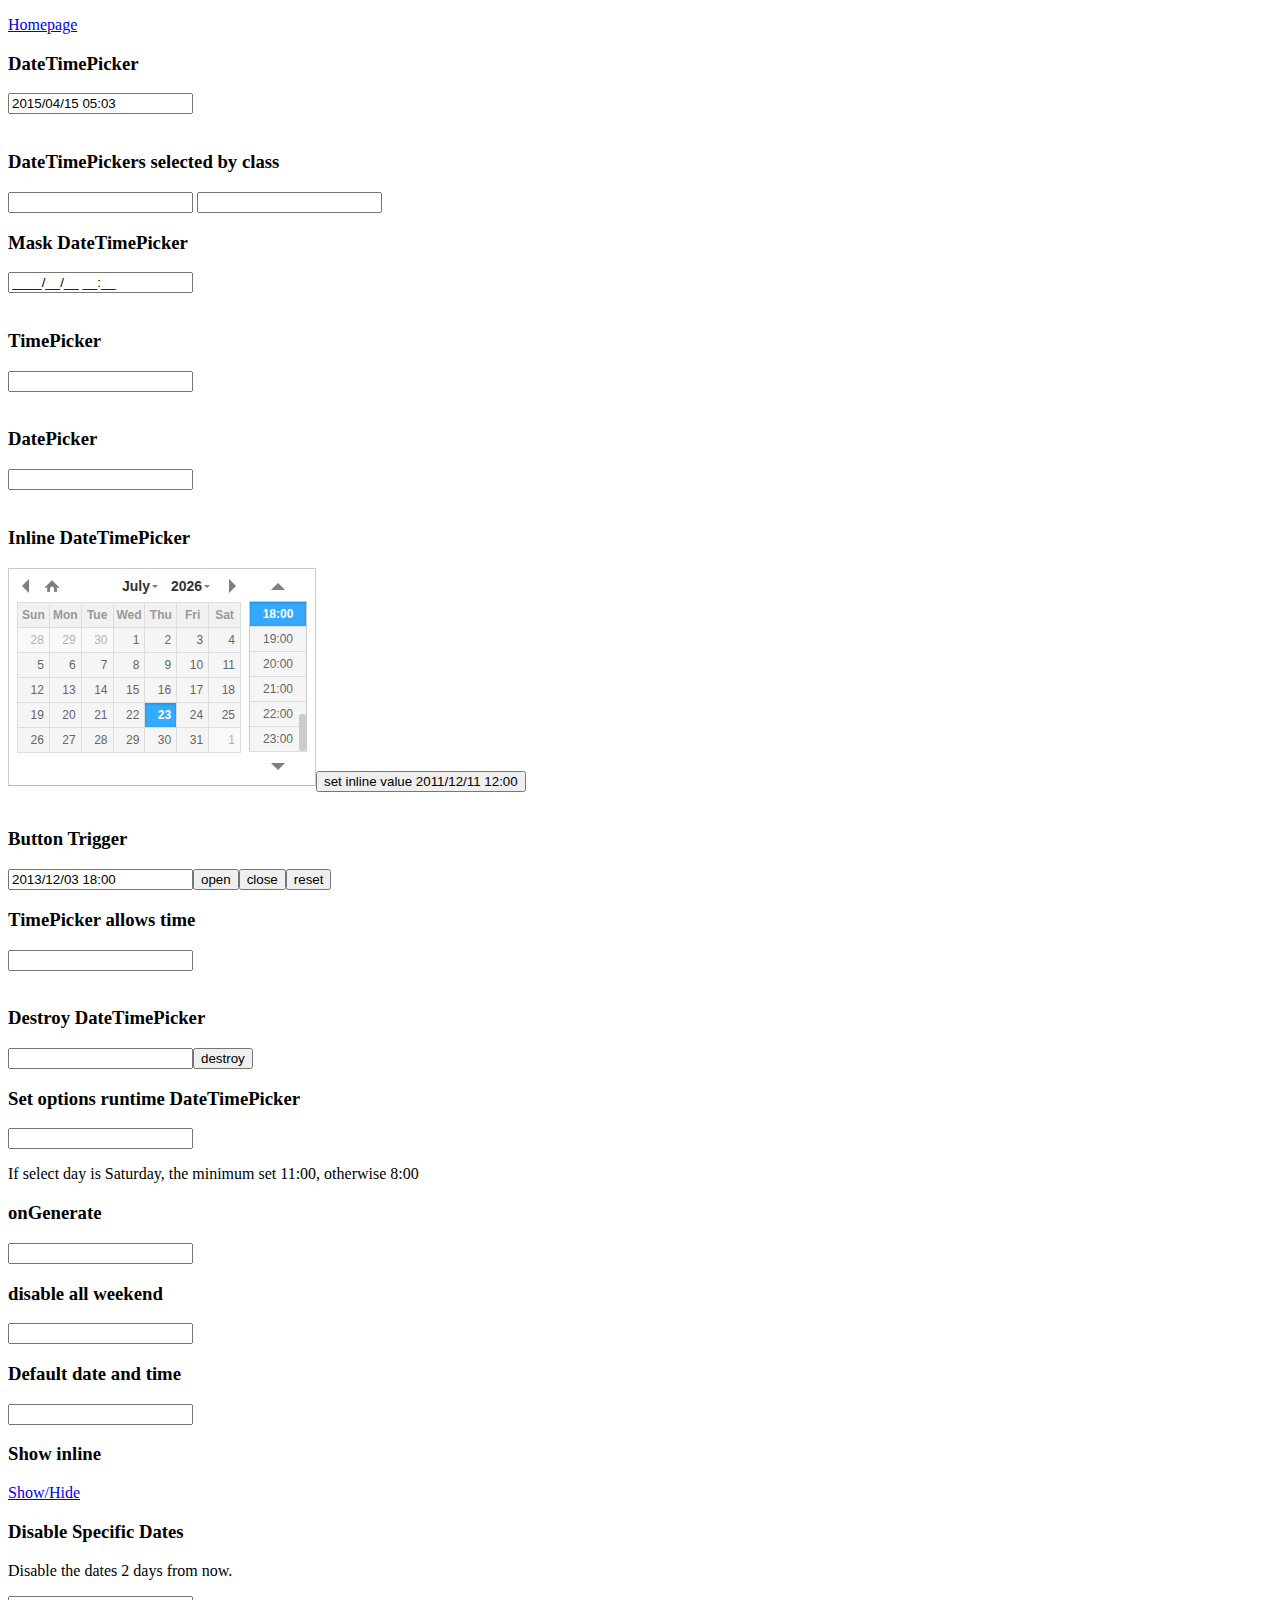
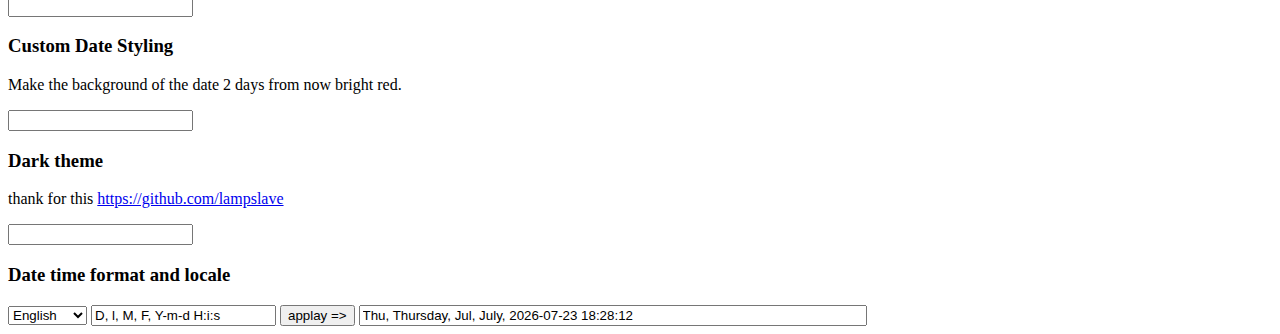
<file: Comidas_Finanzas/libs/Calendario/datetimepicker-master/index.html>
<!DOCTYPE html>
<html lang="en">
<head>
<meta http-equiv="content-type" content="text/html; charset=utf-8"/>
<link rel="stylesheet" type="text/css" href="./jquery.datetimepicker.css"/>
<style type="text/css">

.custom-date-style {
	background-color: red !important;
}

.input{	
}
.input-wide{
	width: 500px;
}

</style>
</head>
<body>
	
	<p><a href="http://xdsoft.net/jqplugins/datetimepicker/">Homepage</a></p>
	<h3>DateTimePicker</h3>
	<input type="text" value="" id="datetimepicker"/><br><br>
  <h3>DateTimePickers selected by class</h3>
	<input type="text" class="some_class" value="" id="some_class_1"/>
	<input type="text" class="some_class" value="" id="some_class_2"/>
	<h3>Mask DateTimePicker</h3>
	<input type="text" value="" id="datetimepicker_mask"/><br><br>
	<h3>TimePicker</h3>
	<input type="text" id="datetimepicker1"/><br><br>
	<h3>DatePicker</h3>
	<input type="text" id="datetimepicker2"/><br><br>
	<h3>Inline DateTimePicker</h3>
	<!--<div id="console" style="background-color:#fff;color:red">sdfdsfsdf</div>-->
	<input type="text" id="datetimepicker3"/><input type="button" onclick="$('#datetimepicker3').datetimepicker({value:'2011/12/11 12:00'})" value="set inline value 2011/12/11 12:00"/><br><br>
	<h3>Button Trigger</h3>
	<input type="text" value="2013/12/03 18:00" id="datetimepicker4"/><input id="open" type="button" value="open"/><input id="close" type="button" value="close"/><input id="reset" type="button" value="reset"/>
	<h3>TimePicker allows time</h3>
	<input type="text" id="datetimepicker5"/><br><br>
	<h3>Destroy DateTimePicker</h3>
	<input type="text" id="datetimepicker6"/><input id="destroy" type="button" value="destroy"/>
	<h3>Set options runtime DateTimePicker</h3>
	<input type="text" id="datetimepicker7"/>
	<p>If select day is Saturday, the minimum set 11:00, otherwise 8:00</p>
	<h3>onGenerate</h3>
	<input type="text" id="datetimepicker8"/>
	<h3>disable all weekend</h3>
	<input type="text" id="datetimepicker9"/>
	<h3>Default date and time </h3>
	<input type="text" id="default_datetimepicker"/>
	<h3>Show inline</h3>
	<a href="javascript:void(0)" onclick="var si = document.getElementById('show_inline').style; si.display = (si.display=='none')?'block':'none';return false; ">Show/Hide</a>
	<div id="show_inline" style="display:none">
		<input type="text" id="datetimepicker10"/>
	</div>
	<h3>Disable Specific Dates</h3>
	<p>Disable the dates 2 days from now.</p>
	<input type="text" id="datetimepicker11"/>
	<h3>Custom Date Styling</h3>
	<p>Make the background of the date 2 days from now bright red.</p>
	<input type="text" id="datetimepicker12"/>
	<h3>Dark theme</h3>
	<p>thank for this <a href="https://github.com/lampslave">https://github.com/lampslave</a></p>
	<input type="text" id="datetimepicker_dark"/>
	<h3>Date time format and locale</h3>
	<p></p>
	<select id="datetimepicker_format_locale">
		<option value="en">English</option>
		<option value="de">German</option>
		<option value="ru">Russian</option>
		<option value="uk">Ukrainian</option>
		<option value="fr">French</option>
		<option value="es">Spanish</option>
	</select>
	<input type="text" value="D, l, M, F, Y-m-d H:i:s" id="datetimepicker_format_value"/>
	<input type="button" value="applay =>" id="datetimepicker_format_change"/>
	<input type="text" id="datetimepicker_format" class="input input-wide"/>
</body>
<script src="./jquery.js"></script>
<script src="build/jquery.datetimepicker.full.js"></script>
<script>/*
window.onerror = function(errorMsg) {
	$('#console').html($('#console').html()+'<br>'+errorMsg)
}*/

$.datetimepicker.setLocale('en');

$('#datetimepicker_format').datetimepicker({value:'2015/04/15 05:03', format: $("#datetimepicker_format_value").val()});
console.log($('#datetimepicker_format').datetimepicker('getValue'));

$("#datetimepicker_format_change").on("click", function(e){
	$("#datetimepicker_format").data('xdsoft_datetimepicker').setOptions({format: $("#datetimepicker_format_value").val()});
});
$("#datetimepicker_format_locale").on("change", function(e){
	$.datetimepicker.setLocale($(e.currentTarget).val());
});

$('#datetimepicker').datetimepicker({
dayOfWeekStart : 1,
lang:'en',
disabledDates:['1986/01/08','1986/01/09','1986/01/10'],
startDate:	'1986/01/05'
});
$('#datetimepicker').datetimepicker({value:'2015/04/15 05:03',step:10});

$('.some_class').datetimepicker();

$('#default_datetimepicker').datetimepicker({
	formatTime:'H:i',
	formatDate:'d.m.Y',
	//defaultDate:'8.12.1986', // it's my birthday
	defaultDate:'+03.01.1970', // it's my birthday
	defaultTime:'10:00',
	timepickerScrollbar:false
});

$('#datetimepicker10').datetimepicker({
	step:5,
	inline:true
});
$('#datetimepicker_mask').datetimepicker({
	mask:'9999/19/39 29:59'
});

$('#datetimepicker1').datetimepicker({
	datepicker:false,
	format:'H:i',
	step:5
});
$('#datetimepicker2').datetimepicker({
	yearOffset:222,
	lang:'ch',
	timepicker:false,
	format:'d/m/Y',
	formatDate:'Y/m/d',
	minDate:'-1970/01/02', // yesterday is minimum date
	maxDate:'+1970/01/02' // and tommorow is maximum date calendar
});
$('#datetimepicker3').datetimepicker({
	inline:true
});
$('#datetimepicker4').datetimepicker();
$('#open').click(function(){
	$('#datetimepicker4').datetimepicker('show');
});
$('#close').click(function(){
	$('#datetimepicker4').datetimepicker('hide');
});
$('#reset').click(function(){
	$('#datetimepicker4').datetimepicker('reset');
});
$('#datetimepicker5').datetimepicker({
	datepicker:false,
	allowTimes:['12:00','13:00','15:00','17:00','17:05','17:20','19:00','20:00'],
	step:5
});
$('#datetimepicker6').datetimepicker();
$('#destroy').click(function(){
	if( $('#datetimepicker6').data('xdsoft_datetimepicker') ){
		$('#datetimepicker6').datetimepicker('destroy');
		this.value = 'create';
	}else{
		$('#datetimepicker6').datetimepicker();
		this.value = 'destroy';
	}
});
var logic = function( currentDateTime ){
	if (currentDateTime && currentDateTime.getDay() == 6){
		this.setOptions({
			minTime:'11:00'
		});
	}else
		this.setOptions({
			minTime:'8:00'
		});
};
$('#datetimepicker7').datetimepicker({
	onChangeDateTime:logic,
	onShow:logic
});
$('#datetimepicker8').datetimepicker({
	onGenerate:function( ct ){
		$(this).find('.xdsoft_date')
			.toggleClass('xdsoft_disabled');
	},
	minDate:'-1970/01/2',
	maxDate:'+1970/01/2',
	timepicker:false
});
$('#datetimepicker9').datetimepicker({
	onGenerate:function( ct ){
		$(this).find('.xdsoft_date.xdsoft_weekend')
			.addClass('xdsoft_disabled');
	},
	weekends:['01.01.2014','02.01.2014','03.01.2014','04.01.2014','05.01.2014','06.01.2014'],
	timepicker:false
});
var dateToDisable = new Date();
	dateToDisable.setDate(dateToDisable.getDate() + 2);
$('#datetimepicker11').datetimepicker({
	beforeShowDay: function(date) {
		if (date.getMonth() == dateToDisable.getMonth() && date.getDate() == dateToDisable.getDate()) {
			return [false, ""]
		}

		return [true, ""];
	}
});
$('#datetimepicker12').datetimepicker({
	beforeShowDay: function(date) {
		if (date.getMonth() == dateToDisable.getMonth() && date.getDate() == dateToDisable.getDate()) {
			return [true, "custom-date-style"];
		}

		return [true, ""];
	}
});
$('#datetimepicker_dark').datetimepicker({theme:'dark'})


</script>
</html>
</file>
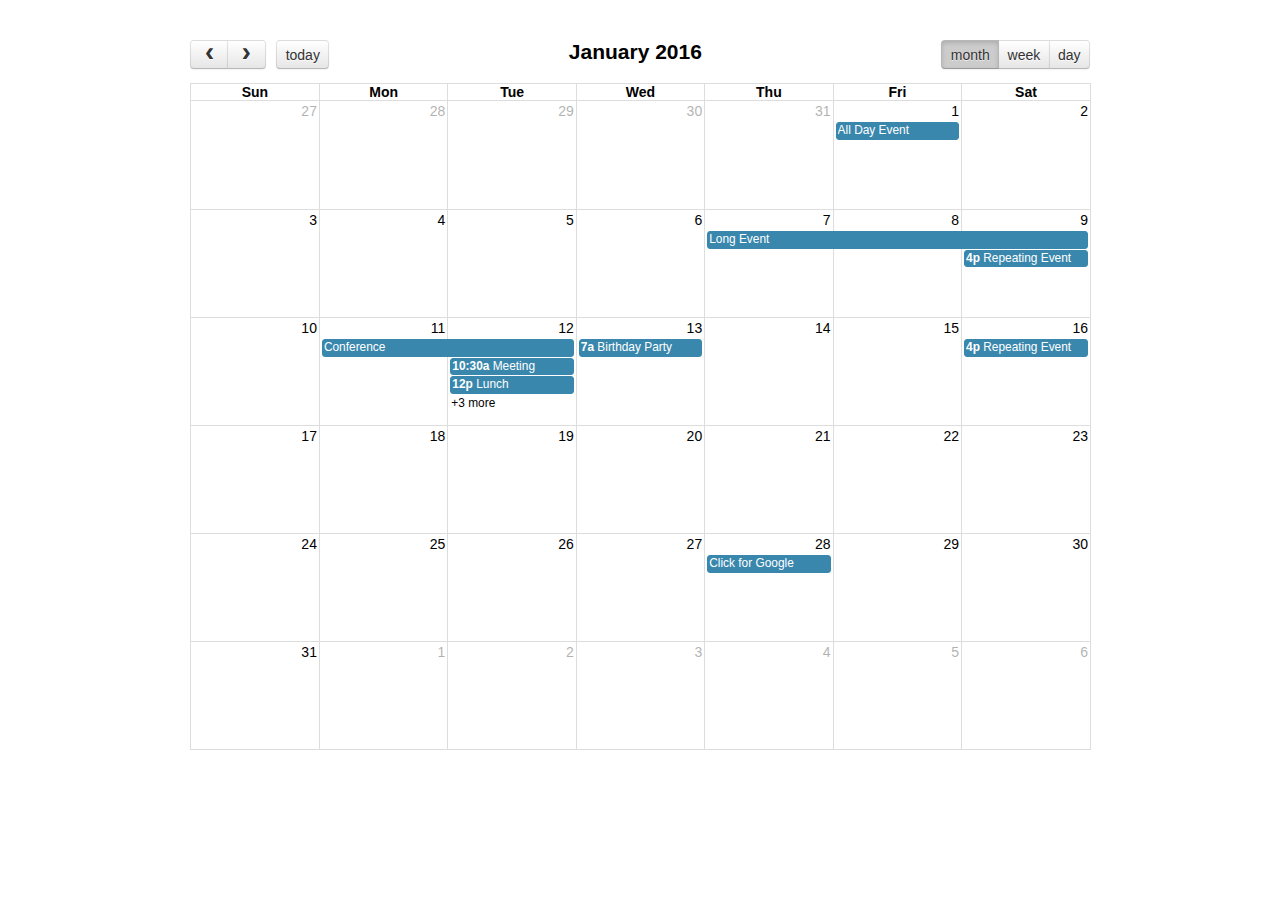
<file: Pruebas/fullcalendar/demos/agenda-views.html>
<!DOCTYPE html>
<html>
<head>
<meta charset='utf-8' />
<link href='../fullcalendar.css' rel='stylesheet' />
<link href='../fullcalendar.print.css' rel='stylesheet' media='print' />
<script src='../lib/moment.min.js'></script>
<script src='../lib/jquery.min.js'></script>
<script src='../fullcalendar.min.js'></script>
<script>

	$(document).ready(function() {
		
		$('#calendar').fullCalendar({
			header: {
				left: 'prev,next today',
				center: 'title',
				right: 'month,agendaWeek,agendaDay'
			},
			defaultDate: '2016-01-12',
			editable: true,
			eventLimit: true, // allow "more" link when too many events
			events: [
				{
					title: 'All Day Event',
					start: '2016-01-01'
				},
				{
					title: 'Long Event',
					start: '2016-01-07',
					end: '2016-01-10'
				},
				{
					id: 999,
					title: 'Repeating Event',
					start: '2016-01-09T16:00:00'
				},
				{
					id: 999,
					title: 'Repeating Event',
					start: '2016-01-16T16:00:00'
				},
				{
					title: 'Conference',
					start: '2016-01-11',
					end: '2016-01-13'
				},
				{
					title: 'Meeting',
					start: '2016-01-12T10:30:00',
					end: '2016-01-12T12:30:00'
				},
				{
					title: 'Lunch',
					start: '2016-01-12T12:00:00'
				},
				{
					title: 'Meeting',
					start: '2016-01-12T14:30:00'
				},
				{
					title: 'Happy Hour',
					start: '2016-01-12T17:30:00'
				},
				{
					title: 'Dinner',
					start: '2016-01-12T20:00:00'
				},
				{
					title: 'Birthday Party',
					start: '2016-01-13T07:00:00'
				},
				{
					title: 'Click for Google',
					url: 'http://google.com/',
					start: '2016-01-28'
				}
			]
		});
		
	});

</script>
<style>

	body {
		margin: 40px 10px;
		padding: 0;
		font-family: "Lucida Grande",Helvetica,Arial,Verdana,sans-serif;
		font-size: 14px;
	}

	#calendar {
		max-width: 900px;
		margin: 0 auto;
	}

</style>
</head>
<body>

	<div id='calendar'></div>

</body>
</html>
</file>
<file: Pruebas/fullcalendar/fullcalendar.css>
/*!
 * FullCalendar v2.6.1 Stylesheet
 * Docs & License: http://fullcalendar.io/
 * (c) 2015 Adam Shaw
 */


.fc {
	direction: ltr;
	text-align: left;
}

.fc-rtl {
	text-align: right;
}

body .fc { /* extra precedence to overcome jqui */
	font-size: 1em;
}


/* Colors
--------------------------------------------------------------------------------------------------*/

.fc-unthemed th,
.fc-unthemed td,
.fc-unthemed thead,
.fc-unthemed tbody,
.fc-unthemed .fc-divider,
.fc-unthemed .fc-row,
.fc-unthemed .fc-popover {
	border-color: #ddd;
}

.fc-unthemed .fc-popover {
	background-color: #fff;
}

.fc-unthemed .fc-divider,
.fc-unthemed .fc-popover .fc-header {
	background: #eee;
}

.fc-unthemed .fc-popover .fc-header .fc-close {
	color: #666;
}

.fc-unthemed .fc-today {
	background: #fcf8e3;
}

.fc-highlight { /* when user is selecting cells */
	background: #bce8f1;
	opacity: .3;
	filter: alpha(opacity=30); /* for IE */
}

.fc-bgevent { /* default look for background events */
	background: rgb(143, 223, 130);
	opacity: .3;
	filter: alpha(opacity=30); /* for IE */
}

.fc-nonbusiness { /* default look for non-business-hours areas */
	/* will inherit .fc-bgevent's styles */
	background: #d7d7d7;
}


/* Icons (inline elements with styled text that mock arrow icons)
--------------------------------------------------------------------------------------------------*/

.fc-icon {
	display: inline-block;
	width: 1em;
	height: 1em;
	line-height: 1em;
	font-size: 1em;
	text-align: center;
	overflow: hidden;
	font-family: "Courier New", Courier, monospace;

	/* don't allow browser text-selection */
	-webkit-touch-callout: none;
	-webkit-user-select: none;
	-khtml-user-select: none;
	-moz-user-select: none;
	-ms-user-select: none;
	user-select: none;
	}

/*
Acceptable font-family overrides for individual icons:
	"Arial", sans-serif
	"Times New Roman", serif

NOTE: use percentage font sizes or else old IE chokes
*/

.fc-icon:after {
	position: relative;
	margin: 0 -1em; /* ensures character will be centered, regardless of width */
}

.fc-icon-left-single-arrow:after {
	content: "\02039";
	font-weight: bold;
	font-size: 200%;
	top: -7%;
	left: 3%;
}

.fc-icon-right-single-arrow:after {
	content: "\0203A";
	font-weight: bold;
	font-size: 200%;
	top: -7%;
	left: -3%;
}

.fc-icon-left-double-arrow:after {
	content: "\000AB";
	font-size: 160%;
	top: -7%;
}

.fc-icon-right-double-arrow:after {
	content: "\000BB";
	font-size: 160%;
	top: -7%;
}

.fc-icon-left-triangle:after {
	content: "\25C4";
	font-size: 125%;
	top: 3%;
	left: -2%;
}

.fc-icon-right-triangle:after {
	content: "\25BA";
	font-size: 125%;
	top: 3%;
	left: 2%;
}

.fc-icon-down-triangle:after {
	content: "\25BC";
	font-size: 125%;
	top: 2%;
}

.fc-icon-x:after {
	content: "\000D7";
	font-size: 200%;
	top: 6%;
}


/* Buttons (styled <button> tags, normalized to work cross-browser)
--------------------------------------------------------------------------------------------------*/

.fc button {
	/* force height to include the border and padding */
	-moz-box-sizing: border-box;
	-webkit-box-sizing: border-box;
	box-sizing: border-box;

	/* dimensions */
	margin: 0;
	height: 2.1em;
	padding: 0 .6em;

	/* text & cursor */
	font-size: 1em; /* normalize */
	white-space: nowrap;
	cursor: pointer;
}

/* Firefox has an annoying inner border */
.fc button::-moz-focus-inner { margin: 0; padding: 0; }
	
.fc-state-default { /* non-theme */
	border: 1px solid;
}

.fc-state-default.fc-corner-left { /* non-theme */
	border-top-left-radius: 4px;
	border-bottom-left-radius: 4px;
}

.fc-state-default.fc-corner-right { /* non-theme */
	border-top-right-radius: 4px;
	border-bottom-right-radius: 4px;
}

/* icons in buttons */

.fc button .fc-icon { /* non-theme */
	position: relative;
	top: -0.05em; /* seems to be a good adjustment across browsers */
	margin: 0 .2em;
	vertical-align: middle;
}
	
/*
  button states
  borrowed from twitter bootstrap (http://twitter.github.com/bootstrap/)
*/

.fc-state-default {
	background-color: #f5f5f5;
	background-image: -moz-linear-gradient(top, #ffffff, #e6e6e6);
	background-image: -webkit-gradient(linear, 0 0, 0 100%, from(#ffffff), to(#e6e6e6));
	background-image: -webkit-linear-gradient(top, #ffffff, #e6e6e6);
	background-image: -o-linear-gradient(top, #ffffff, #e6e6e6);
	background-image: linear-gradient(to bottom, #ffffff, #e6e6e6);
	background-repeat: repeat-x;
	border-color: #e6e6e6 #e6e6e6 #bfbfbf;
	border-color: rgba(0, 0, 0, 0.1) rgba(0, 0, 0, 0.1) rgba(0, 0, 0, 0.25);
	color: #333;
	text-shadow: 0 1px 1px rgba(255, 255, 255, 0.75);
	box-shadow: inset 0 1px 0 rgba(255, 255, 255, 0.2), 0 1px 2px rgba(0, 0, 0, 0.05);
}

.fc-state-hover,
.fc-state-down,
.fc-state-active,
.fc-state-disabled {
	color: #333333;
	background-color: #e6e6e6;
}

.fc-state-hover {
	color: #333333;
	text-decoration: none;
	background-position: 0 -15px;
	-webkit-transition: background-position 0.1s linear;
	   -moz-transition: background-position 0.1s linear;
	     -o-transition: background-position 0.1s linear;
	        transition: background-position 0.1s linear;
}

.fc-state-down,
.fc-state-active {
	background-color: #cccccc;
	background-image: none;
	box-shadow: inset 0 2px 4px rgba(0, 0, 0, 0.15), 0 1px 2px rgba(0, 0, 0, 0.05);
}

.fc-state-disabled {
	cursor: default;
	background-image: none;
	opacity: 0.65;
	filter: alpha(opacity=65);
	box-shadow: none;
}


/* Buttons Groups
--------------------------------------------------------------------------------------------------*/

.fc-button-group {
	display: inline-block;
}

/*
every button that is not first in a button group should scootch over one pixel and cover the
previous button's border...
*/

.fc .fc-button-group > * { /* extra precedence b/c buttons have margin set to zero */
	float: left;
	margin: 0 0 0 -1px;
}

.fc .fc-button-group > :first-child { /* same */
	margin-left: 0;
}


/* Popover
--------------------------------------------------------------------------------------------------*/

.fc-popover {
	position: absolute;
	box-shadow: 0 2px 6px rgba(0,0,0,.15);
}

.fc-popover .fc-header { /* TODO: be more consistent with fc-head/fc-body */
	padding: 2px 4px;
}

.fc-popover .fc-header .fc-title {
	margin: 0 2px;
}

.fc-popover .fc-header .fc-close {
	cursor: pointer;
}

.fc-ltr .fc-popover .fc-header .fc-title,
.fc-rtl .fc-popover .fc-header .fc-close {
	float: left;
}

.fc-rtl .fc-popover .fc-header .fc-title,
.fc-ltr .fc-popover .fc-header .fc-close {
	float: right;
}

/* unthemed */

.fc-unthemed .fc-popover {
	border-width: 1px;
	border-style: solid;
}

.fc-unthemed .fc-popover .fc-header .fc-close {
	font-size: .9em;
	margin-top: 2px;
}

/* jqui themed */

.fc-popover > .ui-widget-header + .ui-widget-content {
	border-top: 0; /* where they meet, let the header have the border */
}


/* Misc Reusable Components
--------------------------------------------------------------------------------------------------*/

.fc-divider {
	border-style: solid;
	border-width: 1px;
}

hr.fc-divider {
	height: 0;
	margin: 0;
	padding: 0 0 2px; /* height is unreliable across browsers, so use padding */
	border-width: 1px 0;
}

.fc-clear {
	clear: both;
}

.fc-bg,
.fc-bgevent-skeleton,
.fc-highlight-skeleton,
.fc-helper-skeleton {
	/* these element should always cling to top-left/right corners */
	position: absolute;
	top: 0;
	left: 0;
	right: 0;
}

.fc-bg {
	bottom: 0; /* strech bg to bottom edge */
}

.fc-bg table {
	height: 100%; /* strech bg to bottom edge */
}


/* Tables
--------------------------------------------------------------------------------------------------*/

.fc table {
	width: 100%;
	table-layout: fixed;
	border-collapse: collapse;
	border-spacing: 0;
	font-size: 1em; /* normalize cross-browser */
}

.fc th {
	text-align: center;
}

.fc th,
.fc td {
	border-style: solid;
	border-width: 1px;
	padding: 0;
	vertical-align: top;
}

.fc td.fc-today {
	border-style: double; /* overcome neighboring borders */
}


/* Fake Table Rows
--------------------------------------------------------------------------------------------------*/

.fc .fc-row { /* extra precedence to overcome themes w/ .ui-widget-content forcing a 1px border */
	/* no visible border by default. but make available if need be (scrollbar width compensation) */
	border-style: solid;
	border-width: 0;
}

.fc-row table {
	/* don't put left/right border on anything within a fake row.
	   the outer tbody will worry about this */
	border-left: 0 hidden transparent;
	border-right: 0 hidden transparent;

	/* no bottom borders on rows */
	border-bottom: 0 hidden transparent; 
}

.fc-row:first-child table {
	border-top: 0 hidden transparent; /* no top border on first row */
}


/* Day Row (used within the header and the DayGrid)
--------------------------------------------------------------------------------------------------*/

.fc-row {
	position: relative;
}

.fc-row .fc-bg {
	z-index: 1;
}

/* highlighting cells & background event skeleton */

.fc-row .fc-bgevent-skeleton,
.fc-row .fc-highlight-skeleton {
	bottom: 0; /* stretch skeleton to bottom of row */
}

.fc-row .fc-bgevent-skeleton table,
.fc-row .fc-highlight-skeleton table {
	height: 100%; /* stretch skeleton to bottom of row */
}

.fc-row .fc-highlight-skeleton td,
.fc-row .fc-bgevent-skeleton td {
	border-color: transparent;
}

.fc-row .fc-bgevent-skeleton {
	z-index: 2;

}

.fc-row .fc-highlight-skeleton {
	z-index: 3;
}

/*
row content (which contains day/week numbers and events) as well as "helper" (which contains
temporary rendered events).
*/

.fc-row .fc-content-skeleton {
	position: relative;
	z-index: 4;
	padding-bottom: 2px; /* matches the space above the events */
}

.fc-row .fc-helper-skeleton {
	z-index: 5;
}

.fc-row .fc-content-skeleton td,
.fc-row .fc-helper-skeleton td {
	/* see-through to the background below */
	background: none; /* in case <td>s are globally styled */
	border-color: transparent;

	/* don't put a border between events and/or the day number */
	border-bottom: 0;
}

.fc-row .fc-content-skeleton tbody td, /* cells with events inside (so NOT the day number cell) */
.fc-row .fc-helper-skeleton tbody td {
	/* don't put a border between event cells */
	border-top: 0;
}


/* Scrolling Container
--------------------------------------------------------------------------------------------------*/

.fc-scroller { /* this class goes on elements for guaranteed vertical scrollbars */
	overflow-y: scroll;
	overflow-x: hidden;
}

.fc-scroller > * { /* we expect an immediate inner element */
	position: relative; /* re-scope all positions */
	width: 100%; /* hack to force re-sizing this inner element when scrollbars appear/disappear */
	overflow: hidden; /* don't let negative margins or absolute positioning create further scroll */
}


/* Global Event Styles
--------------------------------------------------------------------------------------------------*/

.fc-event {
	position: relative; /* for resize handle and other inner positioning */
	display: block; /* make the <a> tag block */
	font-size: .85em;
	line-height: 1.3;
	border-radius: 3px;
	border: 1px solid #3a87ad; /* default BORDER color */
	background-color: #3a87ad; /* default BACKGROUND color */
	font-weight: normal; /* undo jqui's ui-widget-header bold */
}

/* overpower some of bootstrap's and jqui's styles on <a> tags */
.fc-event,
.fc-event:hover,
.ui-widget .fc-event {
	color: #fff; /* default TEXT color */
	text-decoration: none; /* if <a> has an href */
}

.fc-event[href],
.fc-event.fc-draggable {
	cursor: pointer; /* give events with links and draggable events a hand mouse pointer */
}

.fc-not-allowed, /* causes a "warning" cursor. applied on body */
.fc-not-allowed .fc-event { /* to override an event's custom cursor */
	cursor: not-allowed;
}

.fc-event .fc-bg { /* the generic .fc-bg already does position */
	z-index: 1;
	background: #fff;
	opacity: .25;
	filter: alpha(opacity=25); /* for IE */
}

.fc-event .fc-content {
	position: relative;
	z-index: 2;
}

.fc-event .fc-resizer {
	position: absolute;
	z-index: 3;
}


/* Horizontal Events
--------------------------------------------------------------------------------------------------*/

/* events that are continuing to/from another week. kill rounded corners and butt up against edge */

.fc-ltr .fc-h-event.fc-not-start,
.fc-rtl .fc-h-event.fc-not-end {
	margin-left: 0;
	border-left-width: 0;
	padding-left: 1px; /* replace the border with padding */
	border-top-left-radius: 0;
	border-bottom-left-radius: 0;
}

.fc-ltr .fc-h-event.fc-not-end,
.fc-rtl .fc-h-event.fc-not-start {
	margin-right: 0;
	border-right-width: 0;
	padding-right: 1px; /* replace the border with padding */
	border-top-right-radius: 0;
	border-bottom-right-radius: 0;
}

/* resizer */

.fc-h-event .fc-resizer { /* positioned it to overcome the event's borders */
	top: -1px;
	bottom: -1px;
	left: -1px;
	right: -1px;
	width: 5px;
}

/* left resizer  */
.fc-ltr .fc-h-event .fc-start-resizer,
.fc-ltr .fc-h-event .fc-start-resizer:before,
.fc-ltr .fc-h-event .fc-start-resizer:after,
.fc-rtl .fc-h-event .fc-end-resizer,
.fc-rtl .fc-h-event .fc-end-resizer:before,
.fc-rtl .fc-h-event .fc-end-resizer:after {
	right: auto; /* ignore the right and only use the left */
	cursor: w-resize;
}

/* right resizer */
.fc-ltr .fc-h-event .fc-end-resizer,
.fc-ltr .fc-h-event .fc-end-resizer:before,
.fc-ltr .fc-h-event .fc-end-resizer:after,
.fc-rtl .fc-h-event .fc-start-resizer,
.fc-rtl .fc-h-event .fc-start-resizer:before,
.fc-rtl .fc-h-event .fc-start-resizer:after {
	left: auto; /* ignore the left and only use the right */
	cursor: e-resize;
}


/* DayGrid events
----------------------------------------------------------------------------------------------------
We use the full "fc-day-grid-event" class instead of using descendants because the event won't
be a descendant of the grid when it is being dragged.
*/

.fc-day-grid-event {
	margin: 1px 2px 0; /* spacing between events and edges */
	padding: 0 1px;
}


.fc-day-grid-event .fc-content { /* force events to be one-line tall */
	white-space: nowrap;
	overflow: hidden;
}

.fc-day-grid-event .fc-time {
	font-weight: bold;
}

.fc-day-grid-event .fc-resizer { /* enlarge the default hit area */
	left: -3px;
	right: -3px;
	width: 7px;
}


/* Event Limiting
--------------------------------------------------------------------------------------------------*/

/* "more" link that represents hidden events */

a.fc-more {
	margin: 1px 3px;
	font-size: .85em;
	cursor: pointer;
	text-decoration: none;
}

a.fc-more:hover {
	text-decoration: underline;
}

.fc-limited { /* rows and cells that are hidden because of a "more" link */
	display: none;
}

/* popover that appears when "more" link is clicked */

.fc-day-grid .fc-row {
	z-index: 1; /* make the "more" popover one higher than this */
}

.fc-more-popover {
	z-index: 2;
	width: 220px;
}

.fc-more-popover .fc-event-container {
	padding: 10px;
}


/* Now Indicator
--------------------------------------------------------------------------------------------------*/

.fc-now-indicator {
	position: absolute;
	border: 0 solid red;
}

/* Toolbar
--------------------------------------------------------------------------------------------------*/

.fc-toolbar {
	text-align: center;
	margin-bottom: 1em;
}

.fc-toolbar .fc-left {
	float: left;
}

.fc-toolbar .fc-right {
	float: right;
}

.fc-toolbar .fc-center {
	display: inline-block;
}

/* the things within each left/right/center section */
.fc .fc-toolbar > * > * { /* extra precedence to override button border margins */
	float: left;
	margin-left: .75em;
}

/* the first thing within each left/center/right section */
.fc .fc-toolbar > * > :first-child { /* extra precedence to override button border margins */
	margin-left: 0;
}
	
/* title text */

.fc-toolbar h2 {
	margin: 0;
}

/* button layering (for border precedence) */

.fc-toolbar button {
	position: relative;
}

.fc-toolbar .fc-state-hover,
.fc-toolbar .ui-state-hover {
	z-index: 2;
}
	
.fc-toolbar .fc-state-down {
	z-index: 3;
}

.fc-toolbar .fc-state-active,
.fc-toolbar .ui-state-active {
	z-index: 4;
}

.fc-toolbar button:focus {
	z-index: 5;
}


/* View Structure
--------------------------------------------------------------------------------------------------*/

/* undo twitter bootstrap's box-sizing rules. normalizes positioning techniques */
/* don't do this for the toolbar because we'll want bootstrap to style those buttons as some pt */
.fc-view-container *,
.fc-view-container *:before,
.fc-view-container *:after {
	-webkit-box-sizing: content-box;
	   -moz-box-sizing: content-box;
	        box-sizing: content-box;
}

.fc-view, /* scope positioning and z-index's for everything within the view */
.fc-view > table { /* so dragged elements can be above the view's main element */
	position: relative;
	z-index: 1;
}

/* BasicView
--------------------------------------------------------------------------------------------------*/

/* day row structure */

.fc-basicWeek-view .fc-content-skeleton,
.fc-basicDay-view .fc-content-skeleton {
	/* we are sure there are no day numbers in these views, so... */
	padding-top: 1px; /* add a pixel to make sure there are 2px padding above events */
	padding-bottom: 1em; /* ensure a space at bottom of cell for user selecting/clicking */
}

.fc-basic-view .fc-body .fc-row {
	min-height: 4em; /* ensure that all rows are at least this tall */
}

/* a "rigid" row will take up a constant amount of height because content-skeleton is absolute */

.fc-row.fc-rigid {
	overflow: hidden;
}

.fc-row.fc-rigid .fc-content-skeleton {
	position: absolute;
	top: 0;
	left: 0;
	right: 0;
}

/* week and day number styling */

.fc-basic-view .fc-week-number,
.fc-basic-view .fc-day-number {
	padding: 0 2px;
}

.fc-basic-view td.fc-week-number span,
.fc-basic-view td.fc-day-number {
	padding-top: 2px;
	padding-bottom: 2px;
}

.fc-basic-view .fc-week-number {
	text-align: center;
}

.fc-basic-view .fc-week-number span {
	/* work around the way we do column resizing and ensure a minimum width */
	display: inline-block;
	min-width: 1.25em;
}

.fc-ltr .fc-basic-view .fc-day-number {
	text-align: right;
}

.fc-rtl .fc-basic-view .fc-day-number {
	text-align: left;
}

.fc-day-number.fc-other-month {
	opacity: 0.3;
	filter: alpha(opacity=30); /* for IE */
	/* opacity with small font can sometimes look too faded
	   might want to set the 'color' property instead
	   making day-numbers bold also fixes the problem */
}

/* AgendaView all-day area
--------------------------------------------------------------------------------------------------*/

.fc-agenda-view .fc-day-grid {
	position: relative;
	z-index: 2; /* so the "more.." popover will be over the time grid */
}

.fc-agenda-view .fc-day-grid .fc-row {
	min-height: 3em; /* all-day section will never get shorter than this */
}

.fc-agenda-view .fc-day-grid .fc-row .fc-content-skeleton {
	padding-top: 1px; /* add a pixel to make sure there are 2px padding above events */
	padding-bottom: 1em; /* give space underneath events for clicking/selecting days */
}


/* TimeGrid axis running down the side (for both the all-day area and the slot area)
--------------------------------------------------------------------------------------------------*/

.fc .fc-axis { /* .fc to overcome default cell styles */
	vertical-align: middle;
	padding: 0 4px;
	white-space: nowrap;
}

.fc-ltr .fc-axis {
	text-align: right;
}

.fc-rtl .fc-axis {
	text-align: left;
}

.ui-widget td.fc-axis {
	font-weight: normal; /* overcome jqui theme making it bold */
}


/* TimeGrid Structure
--------------------------------------------------------------------------------------------------*/

.fc-time-grid-container, /* so scroll container's z-index is below all-day */
.fc-time-grid { /* so slats/bg/content/etc positions get scoped within here */
	position: relative;
	z-index: 1;
}

.fc-time-grid {
	min-height: 100%; /* so if height setting is 'auto', .fc-bg stretches to fill height */
}

.fc-time-grid table { /* don't put outer borders on slats/bg/content/etc */
	border: 0 hidden transparent;
}

.fc-time-grid > .fc-bg {
	z-index: 1;
}

.fc-time-grid .fc-slats,
.fc-time-grid > hr { /* the <hr> AgendaView injects when grid is shorter than scroller */
	position: relative;
	z-index: 2;
}

.fc-time-grid .fc-content-col {
	position: relative; /* because now-indicator lives directly inside */
}

.fc-time-grid .fc-content-skeleton {
	position: absolute;
	z-index: 3;
	top: 0;
	left: 0;
	right: 0;
}

/* divs within a cell within the fc-content-skeleton */

.fc-time-grid .fc-business-container {
	position: relative;
	z-index: 1;
}

.fc-time-grid .fc-bgevent-container {
	position: relative;
	z-index: 2;
}

.fc-time-grid .fc-highlight-container {
	position: relative;
	z-index: 3;
}

.fc-time-grid .fc-event-container {
	position: relative;
	z-index: 4;
}

.fc-time-grid .fc-now-indicator-line {
	z-index: 5;
}

.fc-time-grid .fc-helper-container { /* also is fc-event-container */
	position: relative;
	z-index: 6;
}


/* TimeGrid Slats (lines that run horizontally)
--------------------------------------------------------------------------------------------------*/

.fc-time-grid .fc-slats td {
	height: 1.5em;
	border-bottom: 0; /* each cell is responsible for its top border */
}

.fc-time-grid .fc-slats .fc-minor td {
	border-top-style: dotted;
}

.fc-time-grid .fc-slats .ui-widget-content { /* for jqui theme */
	background: none; /* see through to fc-bg */
}


/* TimeGrid Highlighting Slots
--------------------------------------------------------------------------------------------------*/

.fc-time-grid .fc-highlight-container { /* a div within a cell within the fc-highlight-skeleton */
	position: relative; /* scopes the left/right of the fc-highlight to be in the column */
}

.fc-time-grid .fc-highlight {
	position: absolute;
	left: 0;
	right: 0;
	/* top and bottom will be in by JS */
}


/* TimeGrid Event Containment
--------------------------------------------------------------------------------------------------*/

.fc-ltr .fc-time-grid .fc-event-container { /* space on the sides of events for LTR (default) */
	margin: 0 2.5% 0 2px;
}

.fc-rtl .fc-time-grid .fc-event-container { /* space on the sides of events for RTL */
	margin: 0 2px 0 2.5%;
}

.fc-time-grid .fc-event,
.fc-time-grid .fc-bgevent {
	position: absolute;
	z-index: 1; /* scope inner z-index's */
}

.fc-time-grid .fc-bgevent {
	/* background events always span full width */
	left: 0;
	right: 0;
}


/* Generic Vertical Event
--------------------------------------------------------------------------------------------------*/

.fc-v-event.fc-not-start { /* events that are continuing from another day */
	/* replace space made by the top border with padding */
	border-top-width: 0;
	padding-top: 1px;

	/* remove top rounded corners */
	border-top-left-radius: 0;
	border-top-right-radius: 0;
}

.fc-v-event.fc-not-end {
	/* replace space made by the top border with padding */
	border-bottom-width: 0;
	padding-bottom: 1px;

	/* remove bottom rounded corners */
	border-bottom-left-radius: 0;
	border-bottom-right-radius: 0;
}


/* TimeGrid Event Styling
----------------------------------------------------------------------------------------------------
We use the full "fc-time-grid-event" class instead of using descendants because the event won't
be a descendant of the grid when it is being dragged.
*/

.fc-time-grid-event {
	overflow: hidden; /* don't let the bg flow over rounded corners */
}

.fc-time-grid-event .fc-time,
.fc-time-grid-event .fc-title {
	padding: 0 1px;
}

.fc-time-grid-event .fc-time {
	font-size: .85em;
	white-space: nowrap;
}

/* short mode, where time and title are on the same line */

.fc-time-grid-event.fc-short .fc-content {
	/* don't wrap to second line (now that contents will be inline) */
	white-space: nowrap;
}

.fc-time-grid-event.fc-short .fc-time,
.fc-time-grid-event.fc-short .fc-title {
	/* put the time and title on the same line */
	display: inline-block;
	vertical-align: top;
}

.fc-time-grid-event.fc-short .fc-time span {
	display: none; /* don't display the full time text... */
}

.fc-time-grid-event.fc-short .fc-time:before {
	content: attr(data-start); /* ...instead, display only the start time */
}

.fc-time-grid-event.fc-short .fc-time:after {
	content: "\000A0-\000A0"; /* seperate with a dash, wrapped in nbsp's */
}

.fc-time-grid-event.fc-short .fc-title {
	font-size: .85em; /* make the title text the same size as the time */
	padding: 0; /* undo padding from above */
}

/* resizer */

.fc-time-grid-event .fc-resizer {
	left: 0;
	right: 0;
	bottom: 0;
	height: 8px;
	overflow: hidden;
	line-height: 8px;
	font-size: 11px;
	font-family: monospace;
	text-align: center;
	cursor: s-resize;
}

.fc-time-grid-event .fc-resizer:after {
	content: "=";
}


/* Now Indicator
--------------------------------------------------------------------------------------------------*/

.fc-time-grid .fc-now-indicator-line {
	border-top-width: 1px;
	left: 0;
	right: 0;
}

/* arrow on axis */

.fc-time-grid .fc-now-indicator-arrow {
	margin-top: -5px; /* vertically center on top coordinate */
}

.fc-ltr .fc-time-grid .fc-now-indicator-arrow {
	left: 0;
	/* triangle pointing right... */
	border-width: 5px 0 5px 6px;
	border-top-color: transparent;
	border-bottom-color: transparent;
}

.fc-rtl .fc-time-grid .fc-now-indicator-arrow {
	right: 0;
	/* triangle pointing left... */
	border-width: 5px 6px 5px 0;
	border-top-color: transparent;
	border-bottom-color: transparent;
}
</file>
<file: Pruebas/fullcalendar/fullcalendar.print.css>
/*!
 * FullCalendar v2.6.1 Print Stylesheet
 * Docs & License: http://fullcalendar.io/
 * (c) 2015 Adam Shaw
 */

/*
 * Include this stylesheet on your page to get a more printer-friendly calendar.
 * When including this stylesheet, use the media='print' attribute of the <link> tag.
 * Make sure to include this stylesheet IN ADDITION to the regular fullcalendar.css.
 */

.fc {
	max-width: 100% !important;
}


/* Global Event Restyling
--------------------------------------------------------------------------------------------------*/

.fc-event {
	background: #fff !important;
	color: #000 !important;
	page-break-inside: avoid;
}

.fc-event .fc-resizer {
	display: none;
}


/* Table & Day-Row Restyling
--------------------------------------------------------------------------------------------------*/

th,
td,
hr,
thead,
tbody,
.fc-row {
	border-color: #ccc !important;
	background: #fff !important;
}

/* kill the overlaid, absolutely-positioned components */
/* common... */
.fc-bg,
.fc-bgevent-skeleton,
.fc-highlight-skeleton,
.fc-helper-skeleton,
/* for timegrid. within cells within table skeletons... */
.fc-bgevent-container,
.fc-business-container,
.fc-highlight-container,
.fc-helper-container {
	display: none;
}

/* don't force a min-height on rows (for DayGrid) */
.fc tbody .fc-row {
	height: auto !important; /* undo height that JS set in distributeHeight */
	min-height: 0 !important; /* undo the min-height from each view's specific stylesheet */
}

.fc tbody .fc-row .fc-content-skeleton {
	position: static; /* undo .fc-rigid */
	padding-bottom: 0 !important; /* use a more border-friendly method for this... */
}

.fc tbody .fc-row .fc-content-skeleton tbody tr:last-child td { /* only works in newer browsers */
	padding-bottom: 1em; /* ...gives space within the skeleton. also ensures min height in a way */
}

.fc tbody .fc-row .fc-content-skeleton table {
	/* provides a min-height for the row, but only effective for IE, which exaggerates this value,
	   making it look more like 3em. for other browers, it will already be this tall */
	height: 1em;
}


/* Undo month-view event limiting. Display all events and hide the "more" links
--------------------------------------------------------------------------------------------------*/

.fc-more-cell,
.fc-more {
	display: none !important;
}

.fc tr.fc-limited {
	display: table-row !important;
}

.fc td.fc-limited {
	display: table-cell !important;
}

.fc-popover {
	display: none; /* never display the "more.." popover in print mode */
}


/* TimeGrid Restyling
--------------------------------------------------------------------------------------------------*/

/* undo the min-height 100% trick used to fill the container's height */
.fc-time-grid {
	min-height: 0 !important;
}

/* don't display the side axis at all ("all-day" and time cells) */
.fc-agenda-view .fc-axis {
	display: none;
}

/* don't display the horizontal lines */
.fc-slats,
.fc-time-grid hr { /* this hr is used when height is underused and needs to be filled */
	display: none !important; /* important overrides inline declaration */
}

/* let the container that holds the events be naturally positioned and create real height */
.fc-time-grid .fc-content-skeleton {
	position: static;
}

/* in case there are no events, we still want some height */
.fc-time-grid .fc-content-skeleton table {
	height: 4em;
}

/* kill the horizontal spacing made by the event container. event margins will be done below */
.fc-time-grid .fc-event-container {
	margin: 0 !important;
}


/* TimeGrid *Event* Restyling
--------------------------------------------------------------------------------------------------*/

/* naturally position events, vertically stacking them */
.fc-time-grid .fc-event {
	position: static !important;
	margin: 3px 2px !important;
}

/* for events that continue to a future day, give the bottom border back */
.fc-time-grid .fc-event.fc-not-end {
	border-bottom-width: 1px !important;
}

/* indicate the event continues via "..." text */
.fc-time-grid .fc-event.fc-not-end:after {
	content: "...";
}

/* for events that are continuations from previous days, give the top border back */
.fc-time-grid .fc-event.fc-not-start {
	border-top-width: 1px !important;
}

/* indicate the event is a continuation via "..." text */
.fc-time-grid .fc-event.fc-not-start:before {
	content: "...";
}

/* time */

/* undo a previous declaration and let the time text span to a second line */
.fc-time-grid .fc-event .fc-time {
	white-space: normal !important;
}

/* hide the the time that is normally displayed... */
.fc-time-grid .fc-event .fc-time span {
	display: none;
}

/* ...replace it with a more verbose version (includes AM/PM) stored in an html attribute */
.fc-time-grid .fc-event .fc-time:after {
	content: attr(data-full);
}


/* Vertical Scroller & Containers
--------------------------------------------------------------------------------------------------*/

/* kill the scrollbars and allow natural height */
.fc-scroller,
.fc-day-grid-container,    /* these divs might be assigned height, which we need to cleared */
.fc-time-grid-container {  /* */
	overflow: visible !important;
	height: auto !important;
}

/* kill the horizontal border/padding used to compensate for scrollbars */
.fc-row {
	border: 0 !important;
	margin: 0 !important;
}


/* Button Controls
--------------------------------------------------------------------------------------------------*/

.fc-button-group,
.fc button {
	display: none; /* don't display any button-related controls */
}
</file>
